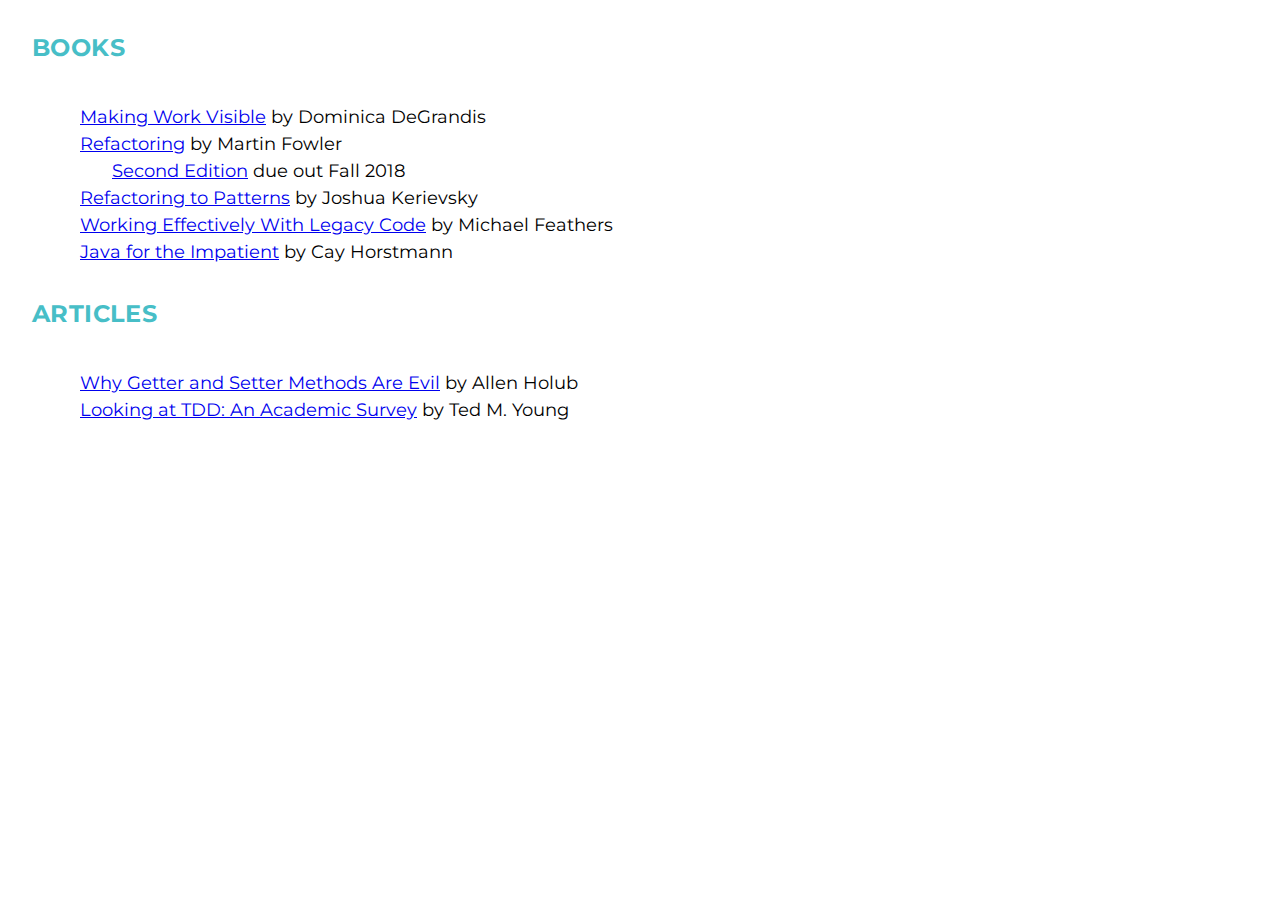
<file: class-resources.html>
<!DOCTYPE html>
<html lang="en">
<head>
  <meta charset="UTF-8"/>
  <meta http-equiv="X-UA-Compatible" content="IE=edge"/>

  <!-- SEO -->
  <title>Reading Resources</title>
  <link rel='stylesheet' href='resources.css' type='text/css' media='screen'/>
</head>
<body>
<h1>Books</h1>
<ul>
  <li><a href="https://itrevolution.com/book/making-work-visible/">Making Work Visible</a> by Dominica DeGrandis</li>
  <li><a href="https://martinfowler.com/books/refactoring.html">Refactoring</a> by Martin Fowler</li>
  <ul>
    <li>
      <a href="https://martinfowler.com/articles/refactoring-2nd-ed.html">Second Edition</a> due out Fall 2018
    </li>
  </ul>
  <li>
    <a href="https://industriallogic.com/xp/refactoring/">Refactoring to Patterns</a> by Joshua Kerievsky
  </li>
  <li>
    <a href="http://wiki.c2.com/?WorkingEffectivelyWithLegacyCode">Working Effectively With Legacy Code</a> by Michael
    Feathers
  </li>
  <li>
    <a href="http://horstmann.com/javaimpatient/">Java for the Impatient</a> by Cay Horstmann
  </li>
</ul>
<h1>Articles</h1>
<ul>
  <li>
    <a href="https://www.javaworld.com/article/2073723/core-java/why-getter-and-setter-methods-are-evil.html">Why Getter
      and Setter Methods Are Evil</a> by Allen Holub
  </li>
  <li>
    <a href="https://www.tedmyoung.com/looking-at-tdd-an-academic-survey/">Looking at TDD: An Academic Survey</a> by Ted
    M. Young
  </li>
</ul>
</body>
</html>
</file>
<file: resources.css>
@import url("https://fonts.googleapis.com/css?family=Montserrat:400,700");
@import url("https://fonts.googleapis.com/css?family=Lora");
html, body, div, span, applet, object, iframe,
h1, h2, h3, h4, h5, h6, p, blockquote, pre,
a, abbr, acronym, address, big, cite, code,
del, dfn, em, img, ins, kbd, q, s, samp,
small, strike, strong, sub, sup, tt, var,
b, u, i, center,
dl, dt, dd, ol, ul, li,
fieldset, form, label, legend,
table, caption, tbody, tfoot, thead, tr, th, td,
article, aside, canvas, details, embed,
figure, figcaption, footer, header, hgroup,
menu, nav, output, ruby, section, summary,
time, mark, audio, video {
    margin: 0;
    padding: 0;
    border: 0;
    font-size: 100%;
    font: inherit;
    vertical-align: baseline;
}

article, aside, details, figcaption, figure,
footer, header, hgroup, menu, nav, section {
    display: block; }

* {
    -webkit-font-smoothing: antialiased;
    -moz-osx-font-smoothing: grayscale;
    text-rendering: optimizeLegibility;
    -moz-font-feature-settings: "liga" on;
    margin: 0;
}

body {
    font: normal 18px/1.5 "Montserrat", helvetica, arial, sans-serif;
    padding-left: 2rem;
    padding-right: 2rem;
}

ol, ul {
    list-style: none;
    margin-left: 2rem;
}

li {
    margin-left: 1rem;
}

h1 {
    margin-top:2rem;
    font-weight: 700;
    text-transform: uppercase;
    font-size: 24px;
    line-height: 32px;
    margin-bottom: 40px;
    letter-spacing: 0.4px;
    color: #47bec7;
}
</file>
